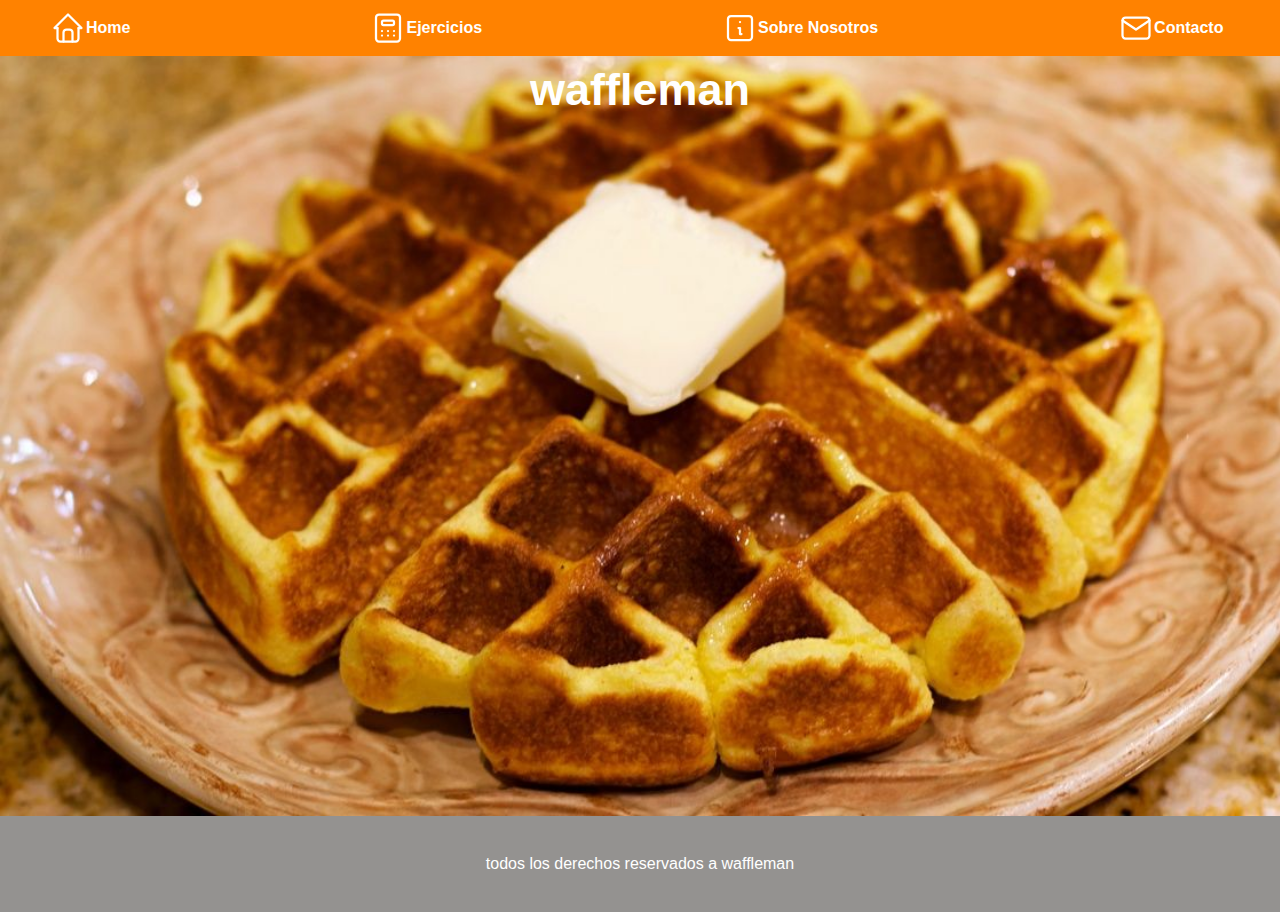
<file: index.html>
<!DOCTYPE html>
<html lang="en">
  <head>
    <meta charset="UTF-8" />
    <meta http-equiv="X-UA-Compatible" content="IE=edge" />
    <meta name="viewport" content="width=device-width, initial-scale=1.0" />
    <title>Ejercicios</title>
    <link rel="stylesheet" href="css/normalize.css" />
    <link rel="stylesheet" href="css/styles.css" />
  </head>
  <body>
    <header>
      <div class="nav-bg">
        <nav class="navegacion-principal nav-bg contenedor">
          <svg
            xmlns="http://www.w3.org/2000/svg"
            class="icon icon-tabler icon-tabler-home"
            width="36"
            height="36"
            viewBox="0 0 24 24"
            stroke-width="1.5"
            stroke="#ffffff"
            fill="none"
            stroke-linecap="round"
            stroke-linejoin="round"
          >
            <path stroke="none" d="M0 0h24v24H0z" fill="none" />
            <polyline points="5 12 3 12 12 3 21 12 19 12" />
            <path d="M5 12v7a2 2 0 0 0 2 2h10a2 2 0 0 0 2 -2v-7" />
            <path d="M9 21v-6a2 2 0 0 1 2 -2h2a2 2 0 0 1 2 2v6" />
          </svg>
          <a href="index.html">Home</a>
          <svg
            xmlns="http://www.w3.org/2000/svg"
            class="icon icon-tabler icon-tabler-calculator"
            width="36"
            height="36"
            viewBox="0 0 24 24"
            stroke-width="1.5"
            stroke="#ffffff"
            fill="none"
            stroke-linecap="round"
            stroke-linejoin="round"
          >
            <path stroke="none" d="M0 0h24v24H0z" fill="none" />
            <rect x="4" y="3" width="16" height="18" rx="2" />
            <rect x="8" y="7" width="8" height="3" rx="1" />
            <line x1="8" y1="14" x2="8" y2="14.01" />
            <line x1="12" y1="14" x2="12" y2="14.01" />
            <line x1="16" y1="14" x2="16" y2="14.01" />
            <line x1="8" y1="17" x2="8" y2="17.01" />
            <line x1="12" y1="17" x2="12" y2="17.01" />
            <line x1="16" y1="17" x2="16" y2="17.01" />
          </svg>
          <a href="ejercicios.html">Ejercicios</a>
          <svg
            xmlns="http://www.w3.org/2000/svg"
            class="icon icon-tabler icon-tabler-info-square"
            width="36"
            height="36"
            viewBox="0 0 24 24"
            stroke-width="1.5"
            stroke="#ffffff"
            fill="none"
            stroke-linecap="round"
            stroke-linejoin="round"
          >
            <path stroke="none" d="M0 0h24v24H0z" fill="none" />
            <line x1="12" y1="8" x2="12.01" y2="8" />
            <rect x="4" y="4" width="16" height="16" rx="2" />
            <polyline points="11 12 12 12 12 16 13 16" />
          </svg>
          <a href="nosotros.html">Sobre Nosotros</a>
          <svg
            xmlns="http://www.w3.org/2000/svg"
            class="icon icon-tabler icon-tabler-mail"
            width="36"
            height="36"
            viewBox="0 0 24 24"
            stroke-width="1.5"
            stroke="#ffffff"
            fill="none"
            stroke-linecap="round"
            stroke-linejoin="round"
          >
            <path stroke="none" d="M0 0h24v24H0z" fill="none" />
            <rect x="3" y="5" width="18" height="14" rx="2" />
            <polyline points="3 7 12 13 21 7" />
          </svg>
          <a href="contacto.html">Contacto</a>
        </nav>
      </div>
    </header>

    <main>
      <div class="contenedor-main bg-img">
        <span class="titulo">waffleman</span>
      </div>
    </main>

    <footer>
      <p>todos los derechos reservados a waffleman</p>
    </footer>
  </body>
</html>
</file>
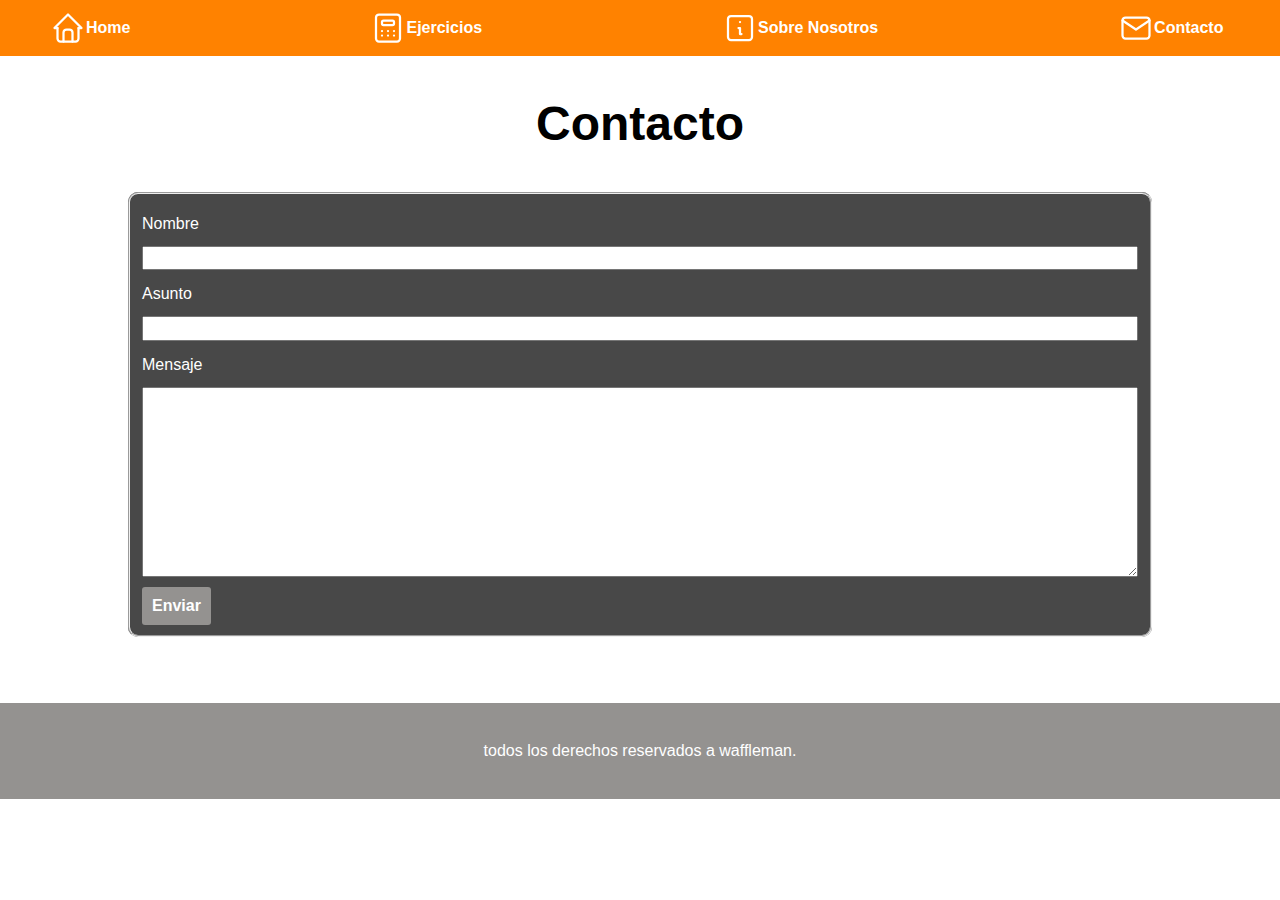
<file: contacto.html>
<!DOCTYPE html>
<html lang="en">
  <head>
    <meta charset="UTF-8" />
    <meta http-equiv="X-UA-Compatible" content="IE=edge" />
    <meta name="viewport" content="width=device-width, initial-scale=1.0" />
    <title>Ejercicios</title>
    <link rel="stylesheet" href="css/normalize.css" />
    <link rel="stylesheet" href="css/styles.css" />
  </head>

  <body>
    <div class="nav-bg">
      <nav class="navegacion-principal nav-bg contenedor">
        <svg
          xmlns="http://www.w3.org/2000/svg"
          class="icon icon-tabler icon-tabler-home"
          width="36"
          height="36"
          viewBox="0 0 24 24"
          stroke-width="1.5"
          stroke="#ffffff"
          fill="none"
          stroke-linecap="round"
          stroke-linejoin="round"
        >
          <path stroke="none" d="M0 0h24v24H0z" fill="none" />
          <polyline points="5 12 3 12 12 3 21 12 19 12" />
          <path d="M5 12v7a2 2 0 0 0 2 2h10a2 2 0 0 0 2 -2v-7" />
          <path d="M9 21v-6a2 2 0 0 1 2 -2h2a2 2 0 0 1 2 2v6" />
        </svg>
        <a href="index.html">Home</a>
        <svg
          xmlns="http://www.w3.org/2000/svg"
          class="icon icon-tabler icon-tabler-calculator"
          width="36"
          height="36"
          viewBox="0 0 24 24"
          stroke-width="1.5"
          stroke="#ffffff"
          fill="none"
          stroke-linecap="round"
          stroke-linejoin="round"
        >
          <path stroke="none" d="M0 0h24v24H0z" fill="none" />
          <rect x="4" y="3" width="16" height="18" rx="2" />
          <rect x="8" y="7" width="8" height="3" rx="1" />
          <line x1="8" y1="14" x2="8" y2="14.01" />
          <line x1="12" y1="14" x2="12" y2="14.01" />
          <line x1="16" y1="14" x2="16" y2="14.01" />
          <line x1="8" y1="17" x2="8" y2="17.01" />
          <line x1="12" y1="17" x2="12" y2="17.01" />
          <line x1="16" y1="17" x2="16" y2="17.01" />
        </svg>
        <a href="ejercicios.html">Ejercicios</a>
        <svg
          xmlns="http://www.w3.org/2000/svg"
          class="icon icon-tabler icon-tabler-info-square"
          width="36"
          height="36"
          viewBox="0 0 24 24"
          stroke-width="1.5"
          stroke="#ffffff"
          fill="none"
          stroke-linecap="round"
          stroke-linejoin="round"
        >
          <path stroke="none" d="M0 0h24v24H0z" fill="none" />
          <line x1="12" y1="8" x2="12.01" y2="8" />
          <rect x="4" y="4" width="16" height="16" rx="2" />
          <polyline points="11 12 12 12 12 16 13 16" />
        </svg>
        <a href="nosotros.html">Sobre Nosotros</a>
        <svg
          xmlns="http://www.w3.org/2000/svg"
          class="icon icon-tabler icon-tabler-mail"
          width="36"
          height="36"
          viewBox="0 0 24 24"
          stroke-width="1.5"
          stroke="#ffffff"
          fill="none"
          stroke-linecap="round"
          stroke-linejoin="round"
        >
          <path stroke="none" d="M0 0h24v24H0z" fill="none" />
          <rect x="3" y="5" width="18" height="14" rx="2" />
          <polyline points="3 7 12 13 21 7" />
        </svg>
        <a href="contacto.html">Contacto</a>
      </nav>
    </div>
    <header>
      <h1 class="centrar-texto">Contacto</h1>

      <div>
        <form
          class="contenedor-contacto"
          action="mailto:xxxnaujxxx@gmail.com?subject=asunto"
          enctype="text/plain"
          method="post"
        >
          <fieldset class="fieldset">
            <div>
              <div class="div-inputs">
                <label for="nombre">Nombre</label>
                <input type="text" name="nombre" id="nombre" />
              </div>
              <div class="div-inputs">
                <label for="asunto">Asunto</label>
                <input type="asunto" name="asunto" id="asunto" />
              </div>
              <div class="div-inputs">
                <label for="mensaje">Mensaje </label>
                <textarea name="mensaje" id="mensaje" cols="30" rows="10">
                </textarea>
              </div>
              <input class="boton" type="submit" value="Enviar" />
            </div>
          </fieldset>
        </form>
      </div>
    </header>

    <main>
      <p class="centrar-texto"></p>

      <!--  -->
    </main>

    <footer>
      <p>todos los derechos reservados a waffleman.</p>
    </footer>

    <script src="/js/script.js"></script>
  </body>
</html>
</file>
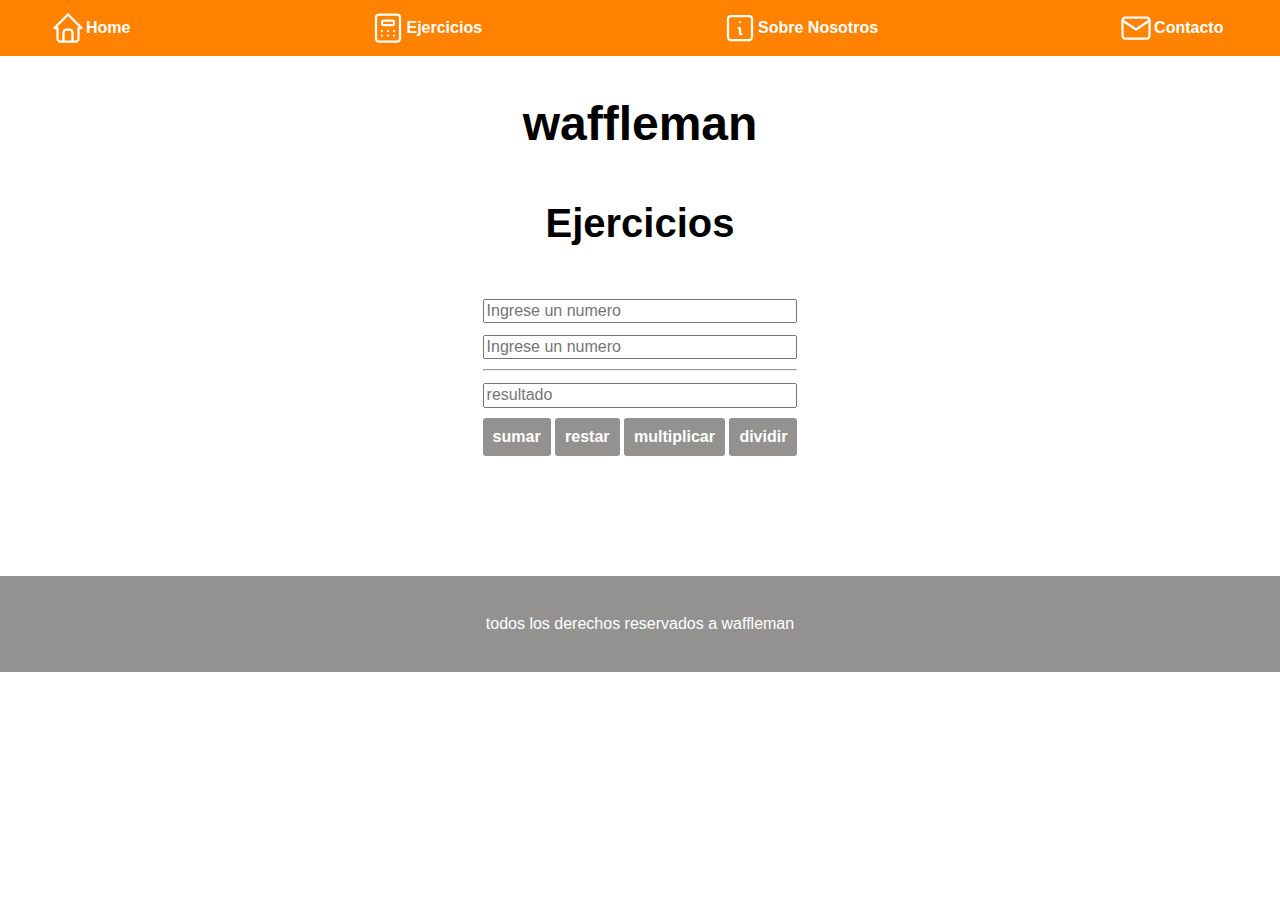
<file: ejercicios.html>
<!DOCTYPE html>
<html lang="en">
  <head>
    <meta charset="UTF-8" />
    <meta http-equiv="X-UA-Compatible" content="IE=edge" />
    <meta name="viewport" content="width=device-width, initial-scale=1.0" />
    <title>Ejercicios</title>
    <link rel="stylesheet" href="css/normalize.css" />
    <link rel="stylesheet" href="css/styles.css" />
  </head>
  <body>
    <header>
      <div class="nav-bg">
        <nav class="navegacion-principal nav-bg contenedor">
          <svg
            xmlns="http://www.w3.org/2000/svg"
            class="icon icon-tabler icon-tabler-home"
            width="36"
            height="36"
            viewBox="0 0 24 24"
            stroke-width="1.5"
            stroke="#ffffff"
            fill="none"
            stroke-linecap="round"
            stroke-linejoin="round"
          >
            <path stroke="none" d="M0 0h24v24H0z" fill="none" />
            <polyline points="5 12 3 12 12 3 21 12 19 12" />
            <path d="M5 12v7a2 2 0 0 0 2 2h10a2 2 0 0 0 2 -2v-7" />
            <path d="M9 21v-6a2 2 0 0 1 2 -2h2a2 2 0 0 1 2 2v6" />
          </svg>
          <a href="index.html">Home</a>
          <svg
            xmlns="http://www.w3.org/2000/svg"
            class="icon icon-tabler icon-tabler-calculator"
            width="36"
            height="36"
            viewBox="0 0 24 24"
            stroke-width="1.5"
            stroke="#ffffff"
            fill="none"
            stroke-linecap="round"
            stroke-linejoin="round"
          >
            <path stroke="none" d="M0 0h24v24H0z" fill="none" />
            <rect x="4" y="3" width="16" height="18" rx="2" />
            <rect x="8" y="7" width="8" height="3" rx="1" />
            <line x1="8" y1="14" x2="8" y2="14.01" />
            <line x1="12" y1="14" x2="12" y2="14.01" />
            <line x1="16" y1="14" x2="16" y2="14.01" />
            <line x1="8" y1="17" x2="8" y2="17.01" />
            <line x1="12" y1="17" x2="12" y2="17.01" />
            <line x1="16" y1="17" x2="16" y2="17.01" />
          </svg>
          <a href="ejercicios.html">Ejercicios</a>
          <svg
            xmlns="http://www.w3.org/2000/svg"
            class="icon icon-tabler icon-tabler-info-square"
            width="36"
            height="36"
            viewBox="0 0 24 24"
            stroke-width="1.5"
            stroke="#ffffff"
            fill="none"
            stroke-linecap="round"
            stroke-linejoin="round"
          >
            <path stroke="none" d="M0 0h24v24H0z" fill="none" />
            <line x1="12" y1="8" x2="12.01" y2="8" />
            <rect x="4" y="4" width="16" height="16" rx="2" />
            <polyline points="11 12 12 12 12 16 13 16" />
          </svg>
          <a href="nosotros.html">Sobre Nosotros</a>
          <svg
            xmlns="http://www.w3.org/2000/svg"
            class="icon icon-tabler icon-tabler-mail"
            width="36"
            height="36"
            viewBox="0 0 24 24"
            stroke-width="1.5"
            stroke="#ffffff"
            fill="none"
            stroke-linecap="round"
            stroke-linejoin="round"
          >
            <path stroke="none" d="M0 0h24v24H0z" fill="none" />
            <rect x="3" y="5" width="18" height="14" rx="2" />
            <polyline points="3 7 12 13 21 7" />
          </svg>
          <a href="contacto.html">Contacto</a>
        </nav>
      </div>
    </header>

    <main>
      <h1 class="centrar-texto">waffleman</h1>
      <span class="centrar-texto"></span>

      <!-- titulo Ejercicios -->
      <h2 class="centrar-texto">Ejercicios</h2>

      <!-- inputs numericos -->
      <div class="contenedor-inputs">
        <div>
          <div class="div-inputs">
            <input
              type="number"
              min="0"
              placeholder="Ingrese un numero"
              id="numero"
            />
          </div>
          <div class="div-inputs">
            <input
              type="number"
              min="0"
              placeholder="Ingrese un numero"
              id="numero2"
            />
          </div>
          <hr />
          <div class="div-inputs">
            <input
              type="number"
              placeholder="resultado"
              id="resultado"
              value=""
              readonly
            />
          </div>
          <div>
            <input class="boton" type="button" value="sumar" id="sumar" />
            <input class="boton" type="button" value="restar" id="restar" />
            <input
              class="boton"
              type="button"
              value="multiplicar"
              id="multiplicar"
            />
            <input class="boton" type="button" value="dividir" id="dividir" />
          </div>
        </div>
      </div>
    </main>

    <footer class="margin-top">
      <p>todos los derechos reservados a waffleman</p>
    </footer>
  </body>
  <script src="js/script.js"></script>
</html>
</file>
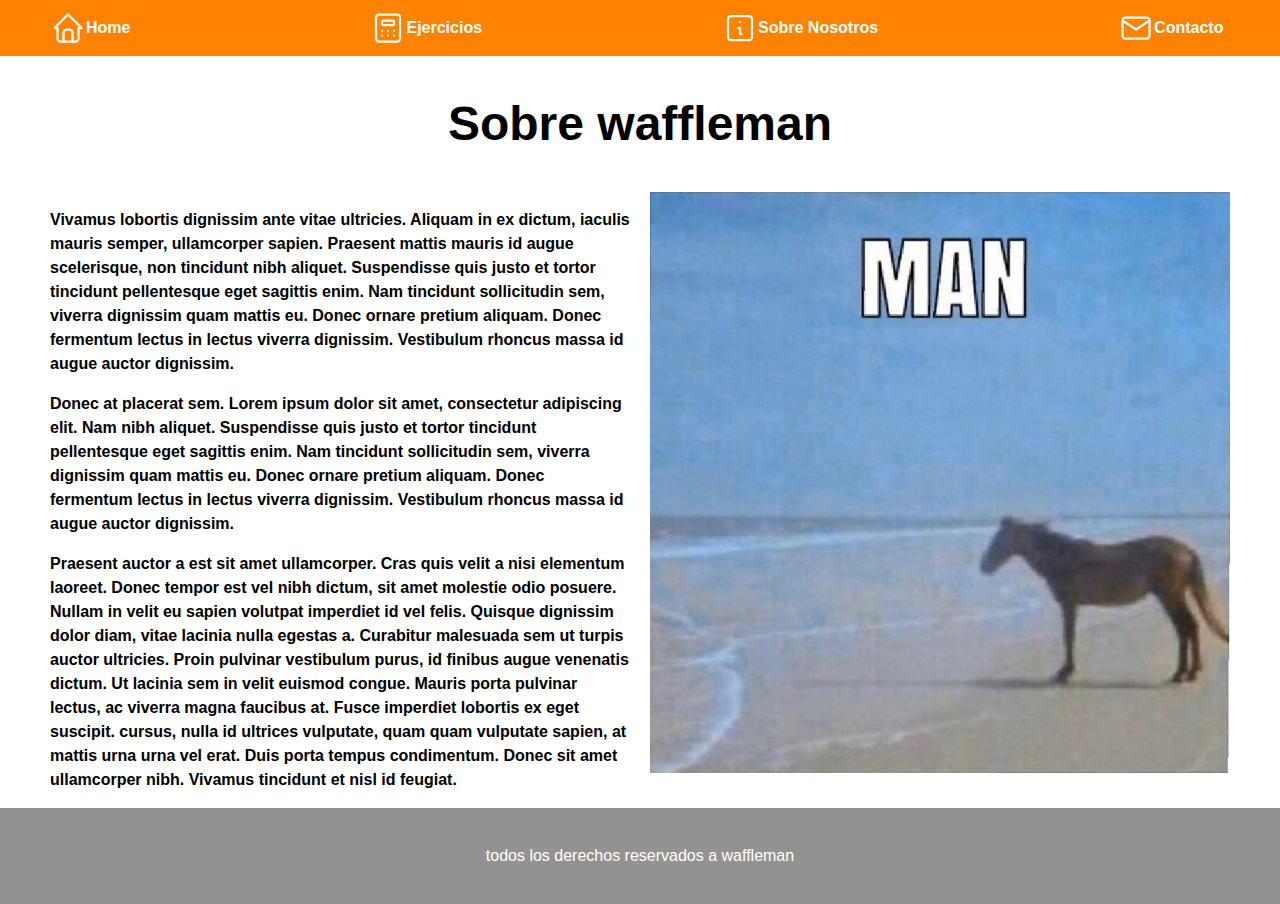
<file: nosotros.html>
<!DOCTYPE html>
<html lang="en">
  <head>
    <meta charset="UTF-8" />
    <meta http-equiv="X-UA-Compatible" content="IE=edge" />
    <meta name="viewport" content="width=device-width, initial-scale=1.0" />
    <title>Ejercicios</title>
    <link rel="stylesheet" href="css/normalize.css" />
    <link rel="stylesheet" href="css/styles.css" />
  </head>
  <body>
    <div class="nav-bg">
      <nav class="navegacion-principal nav-bg contenedor">
        <svg
          xmlns="http://www.w3.org/2000/svg"
          class="icon icon-tabler icon-tabler-home"
          width="36"
          height="36"
          viewBox="0 0 24 24"
          stroke-width="1.5"
          stroke="#ffffff"
          fill="none"
          stroke-linecap="round"
          stroke-linejoin="round"
        >
          <path stroke="none" d="M0 0h24v24H0z" fill="none" />
          <polyline points="5 12 3 12 12 3 21 12 19 12" />
          <path d="M5 12v7a2 2 0 0 0 2 2h10a2 2 0 0 0 2 -2v-7" />
          <path d="M9 21v-6a2 2 0 0 1 2 -2h2a2 2 0 0 1 2 2v6" />
        </svg>
        <a href="index.html">Home</a>
        <svg
          xmlns="http://www.w3.org/2000/svg"
          class="icon icon-tabler icon-tabler-calculator"
          width="36"
          height="36"
          viewBox="0 0 24 24"
          stroke-width="1.5"
          stroke="#ffffff"
          fill="none"
          stroke-linecap="round"
          stroke-linejoin="round"
        >
          <path stroke="none" d="M0 0h24v24H0z" fill="none" />
          <rect x="4" y="3" width="16" height="18" rx="2" />
          <rect x="8" y="7" width="8" height="3" rx="1" />
          <line x1="8" y1="14" x2="8" y2="14.01" />
          <line x1="12" y1="14" x2="12" y2="14.01" />
          <line x1="16" y1="14" x2="16" y2="14.01" />
          <line x1="8" y1="17" x2="8" y2="17.01" />
          <line x1="12" y1="17" x2="12" y2="17.01" />
          <line x1="16" y1="17" x2="16" y2="17.01" />
        </svg>
        <a href="ejercicios.html">Ejercicios</a>
        <svg
          xmlns="http://www.w3.org/2000/svg"
          class="icon icon-tabler icon-tabler-info-square"
          width="36"
          height="36"
          viewBox="0 0 24 24"
          stroke-width="1.5"
          stroke="#ffffff"
          fill="none"
          stroke-linecap="round"
          stroke-linejoin="round"
        >
          <path stroke="none" d="M0 0h24v24H0z" fill="none" />
          <line x1="12" y1="8" x2="12.01" y2="8" />
          <rect x="4" y="4" width="16" height="16" rx="2" />
          <polyline points="11 12 12 12 12 16 13 16" />
        </svg>
        <a href="nosotros.html">Sobre Nosotros</a>
        <svg
          xmlns="http://www.w3.org/2000/svg"
          class="icon icon-tabler icon-tabler-mail"
          width="36"
          height="36"
          viewBox="0 0 24 24"
          stroke-width="1.5"
          stroke="#ffffff"
          fill="none"
          stroke-linecap="round"
          stroke-linejoin="round"
        >
          <path stroke="none" d="M0 0h24v24H0z" fill="none" />
          <rect x="3" y="5" width="18" height="14" rx="2" />
          <polyline points="3 7 12 13 21 7" />
        </svg>
        <a href="contacto.html">Contacto</a>
      </nav>
    </div>
    <header>
      <h1 class="centrar-texto">Sobre waffleman</h1>
    </header>
    <main class="contenedor">
      <div class="sobre-nosotros">
        <div class="sobrer-nosotros__texto">
          <p>
            Vivamus lobortis dignissim ante vitae ultricies. Aliquam in ex
            dictum, iaculis mauris semper, ullamcorper sapien. Praesent mattis
            mauris id augue scelerisque, non tincidunt nibh aliquet. Suspendisse
            quis justo et tortor tincidunt pellentesque eget sagittis enim. Nam
            tincidunt sollicitudin sem, viverra dignissim quam mattis eu. Donec
            ornare pretium aliquam. Donec fermentum lectus in lectus viverra
            dignissim. Vestibulum rhoncus massa id augue auctor dignissim.
          </p>
          <p>
            Donec at placerat sem. Lorem ipsum dolor sit amet, consectetur
            adipiscing elit. Nam nibh aliquet. Suspendisse quis justo et tortor
            tincidunt pellentesque eget sagittis enim. Nam tincidunt
            sollicitudin sem, viverra dignissim quam mattis eu. Donec ornare
            pretium aliquam. Donec fermentum lectus in lectus viverra dignissim.
            Vestibulum rhoncus massa id augue auctor dignissim.
          </p>
          <p>
            Praesent auctor a est sit amet ullamcorper. Cras quis velit a nisi
            elementum laoreet. Donec tempor est vel nibh dictum, sit amet
            molestie odio posuere. Nullam in velit eu sapien volutpat imperdiet
            id vel felis. Quisque dignissim dolor diam, vitae lacinia nulla
            egestas a. Curabitur malesuada sem ut turpis auctor ultricies. Proin
            pulvinar vestibulum purus, id finibus augue venenatis dictum. Ut
            lacinia sem in velit euismod congue. Mauris porta pulvinar lectus,
            ac viverra magna faucibus at. Fusce imperdiet lobortis ex eget
            suscipit. cursus, nulla id ultrices vulputate, quam quam vulputate
            sapien, at mattis urna urna vel erat. Duis porta tempus condimentum.
            Donec sit amet ullamcorper nibh. Vivamus tincidunt et nisl id
            feugiat.
          </p>
        </div>

        <div class="sobre-nosotros__imagen">
          <img src="img/juan.jpg" alt="juan" />
        </div>
      </div>
    </main>
    <footer>
      <p>todos los derechos reservados a waffleman</p>
    </footer>
  </body>
</html>
</file>
<file: css/styles.css>
:root {
  --colorPrincipal: #fdfd96;
  --colorSecundario: #949290;
  --colorTerciario: #ff8200;
  --blanco: #ffffff;
  --negro: #000000;
  --gris: #484848;

  --fuentePrincipal: "Roboto", sans-serif;
}

html {
  box-sizing: border-box;
  font-size: 62.5%;
  /* 1rem = 10px */
}

*,
*:before,
*:after {
  box-sizing: inherit;
}

body {
  font-family: var(--fuentePrincipal);
  font-size: 1.6rem;
  line-height: 1.5;
  background: var(--blanco);
}

/* Globales */
.contenedor {
  max-width: 1200px;
  width: 90%;
  margin: 0 auto;
  padding: 0 1rem;
}

.titulo {
  font-size: 4.5rem;
  font-weight: bold;
  font-family: var(--fuentePrincipal);
  color: var(--blanco);
  text-align: center;
  margin-bottom: 2rem;
  padding-top: 2rem;
}

* {
  text-decoration: none;
}

h1,
h2,
h3,
h4 {
  font-family: var(--fuentePrincipal);
}

h1 {
  font-size: 4.8rem;
}

h2 {
  font-size: 4rem;
}

h3 {
  font-size: 3.2rem;
}

h4 {
  font-size: 2.8rem;
}

img {
  max-width: 100%;
}

/* Utilidades */
.no-margin {
  margin: 0;
}

.margin-top {
  margin-top: 12rem;
}

.no-padding {
  padding: 0;
}

.centrar-texto {
  text-align: center;
}

/* Footer */
footer {
  background: var(--colorSecundario);
  padding: 2rem;
  text-align: center;
  width: 100vw;
  color: var(--blanco);
}

/* Navegacion */
.contenedor {
  width: 120rem;
  margin: 0 auto;
  font-weight: bold;
}

.nav-bg {
  background: var(--colorTerciario);

  text-align: center;
}

.nav-bg:hover {
  cursor: pointer;
}

.navegacion-principal {
  display: flex;
  /* justify-content: space-between; */
  align-items: center;
  padding: 1rem;
}

.navegacion-principal a {
  color: var(--blanco);
  text-decoration: none;
  border: none;
  margin-right: 24rem;
}

.navegacion-principal a:last-child {
  margin-right: 0;
}

/* Pag Ejercicios */
.contenedor-inputs {
  display: flex;
  justify-content: center;
}

.div-inputs {
  margin-top: 1.2rem;
  margin-bottom: 4rem;
}

/* Pag Home */
.contenedor-main {
  height: calc(100vh - 14rem);
  text-align: center;
}

.bg-img {
  background-image: url("../img/waffle.jpg");
  background-repeat: no-repeat;
  background-size: cover;
}

/* Pag Nosotros */
@media (min-width: 768px) {
  .sobre-nosotros {
    display: grid;
    grid-template-columns: repeat(2, 1fr);
    column-gap: 2rem;
  }
}

.sobre-nosotros img {
  width: 100%;
}

/* Contacto */
.contenedor-contacto {
  display: flex;
  justify-content: center;
}

.div-inputs {
  display: flex;
  justify-content: space-between;
  flex-direction: column;
  gap: 1rem;
  margin-bottom: 1rem;
  color: var(--blanco);
}

.fieldset {
  width: 80%;
  margin-bottom: 5rem;
  border-radius: 10px;
  background: var(--gris);
}

.boton {
  background: var(--colorSecundario);
  color: var(--blanco);
  font-weight: bold;
  font-size: 1.6rem;
  padding: 1rem;
  border: none;
  cursor: pointer;
  transition: all 0.3s ease-in-out;
  border-radius: 3px;
}

.boton:hover {
  background: var(--colorTerciario);
  color: var(--blanco);
}
</file>
